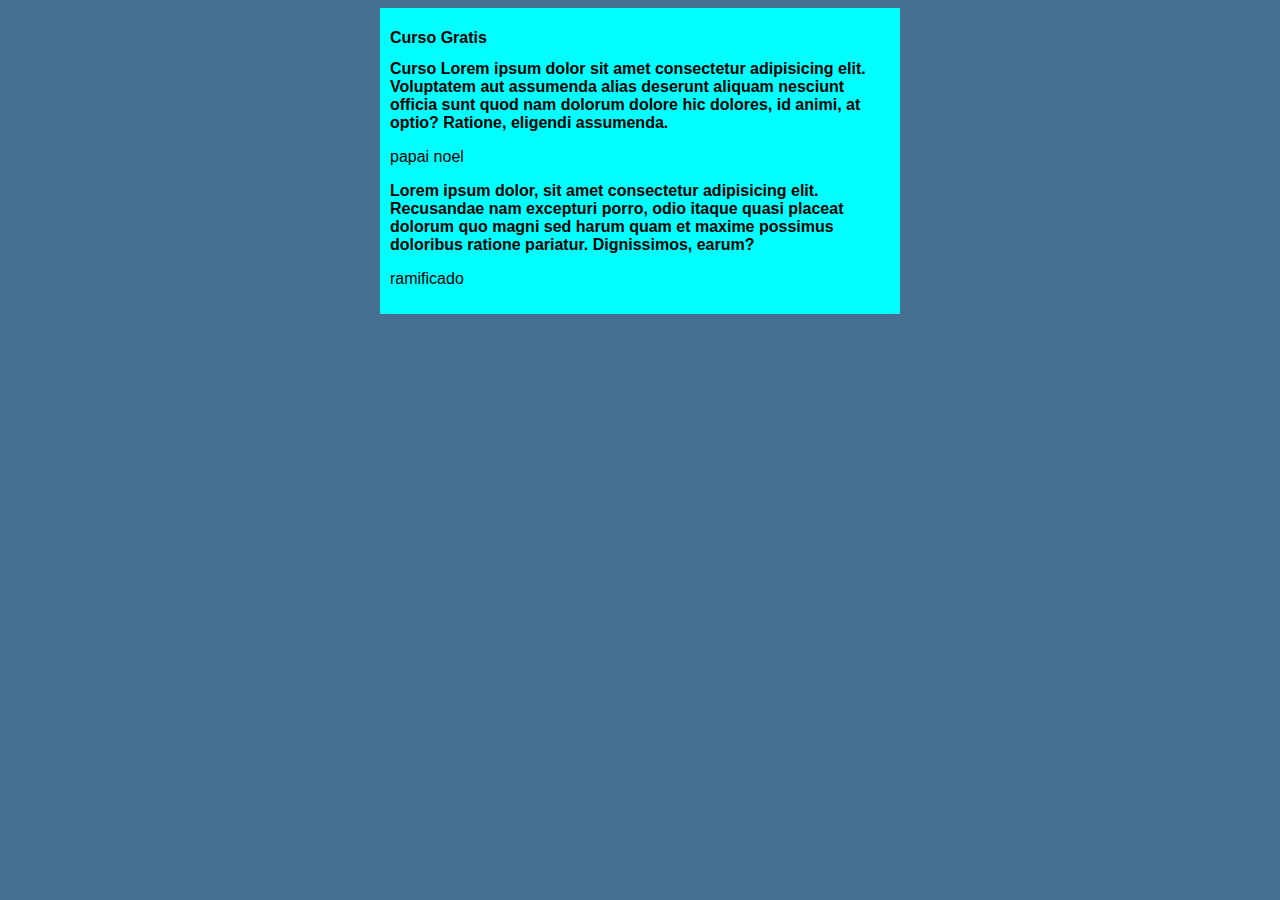
<file: index.html>
<!DOCTYPE html>
<html lang="pt-br">
<head>
    <meta charset="UTF-8">
    <meta name="viewport" content="width=device-width, initial-scale=1.0">
    <title>Projeto Site Git e GitHub</title>
    <link rel="stylesheet" href="estilos/style.css">
</head>
<body>
    <main>
        <header>
            <h1>Curso Gratis</h1>
        </header>
        <article>
            <h2>Curso Lorem ipsum dolor sit amet consectetur adipisicing elit. Voluptatem aut assumenda alias deserunt aliquam nesciunt officia sunt quod nam dolorum dolore hic dolores, id animi, at optio? Ratione, eligendi assumenda.</h2>
            <p>papai noel</p>
        </article>
        <article>
            <h2>Lorem ipsum dolor, sit amet consectetur adipisicing elit. Recusandae nam excepturi porro, odio itaque quasi placeat dolorum quo magni sed harum quam et maxime possimus doloribus ratione pariatur. Dignissimos, earum?</h2>
            <p>ramificado</p>
        </article>
    </main>
</body>
</html>
</file>
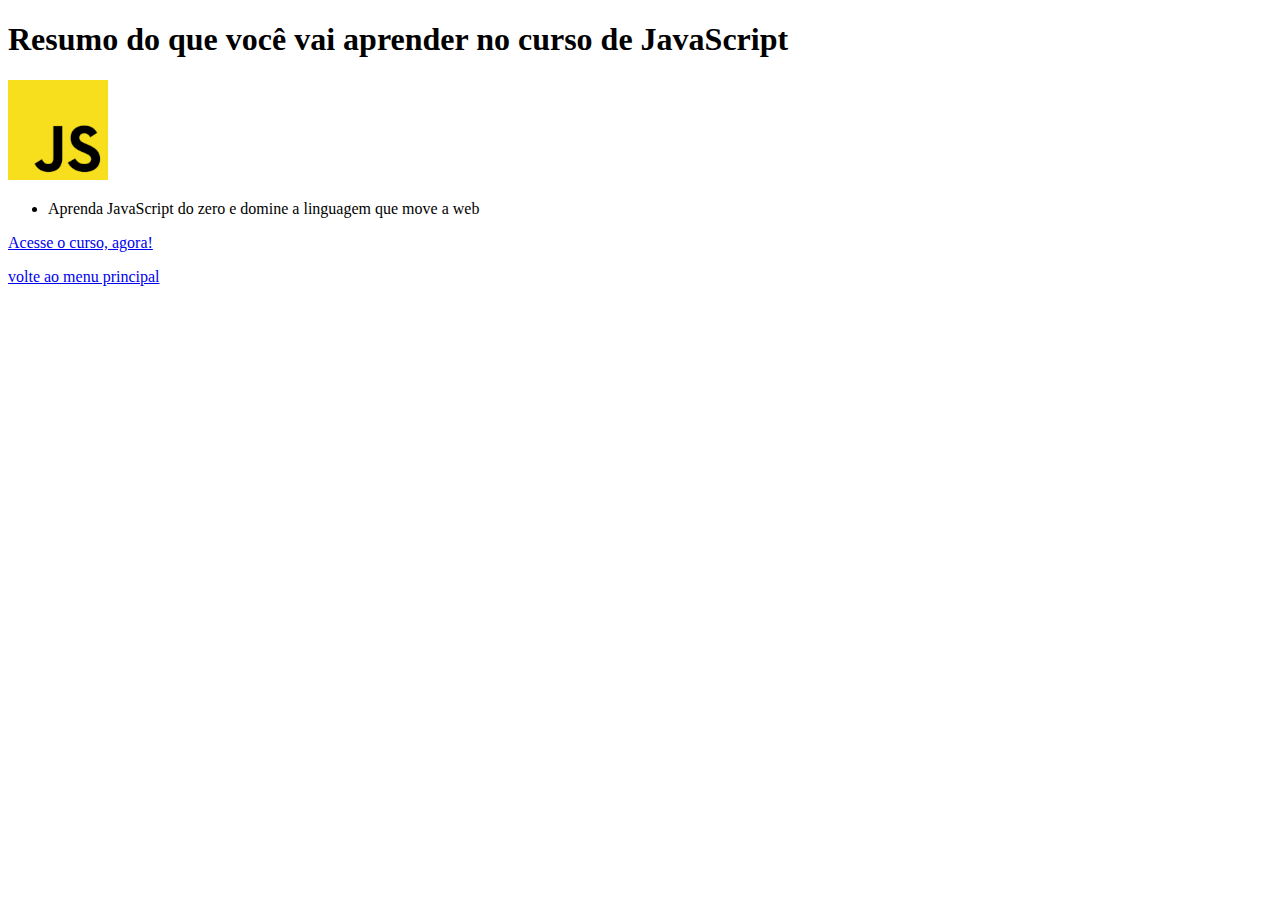
<file: pag002.html>
<!DOCTYPE html>
<html lang="pt-br">
<head>
    <meta charset="UTF-8">
    <meta name="viewport" content="width=device-width, initial-scale=1.0">
    <title>Curso de JavaScript</title>
    <link rel="shortcut icon" href="favicon/Gokuzinho.ico" type="image/x-icon">
</head>
<body>
    <h1>Resumo do que você vai aprender no curso de JavaScript</h1>
    <img src="imagens/javascript-100.png" alt="JavaScript">
    <ul>
        <li>Aprenda JavaScript do zero e domine a linguagem que move a web</li>
    </ul>
    <a href="https://www.cursoemvideo.com/curso/javascript/" target="_blank" type="external">
        <p>Acesse o curso, agora!</p>
    </a>
    <a href="../index.html">
        <p>volte ao menu principal</p>
    </a>
</body>
</html>
</file>
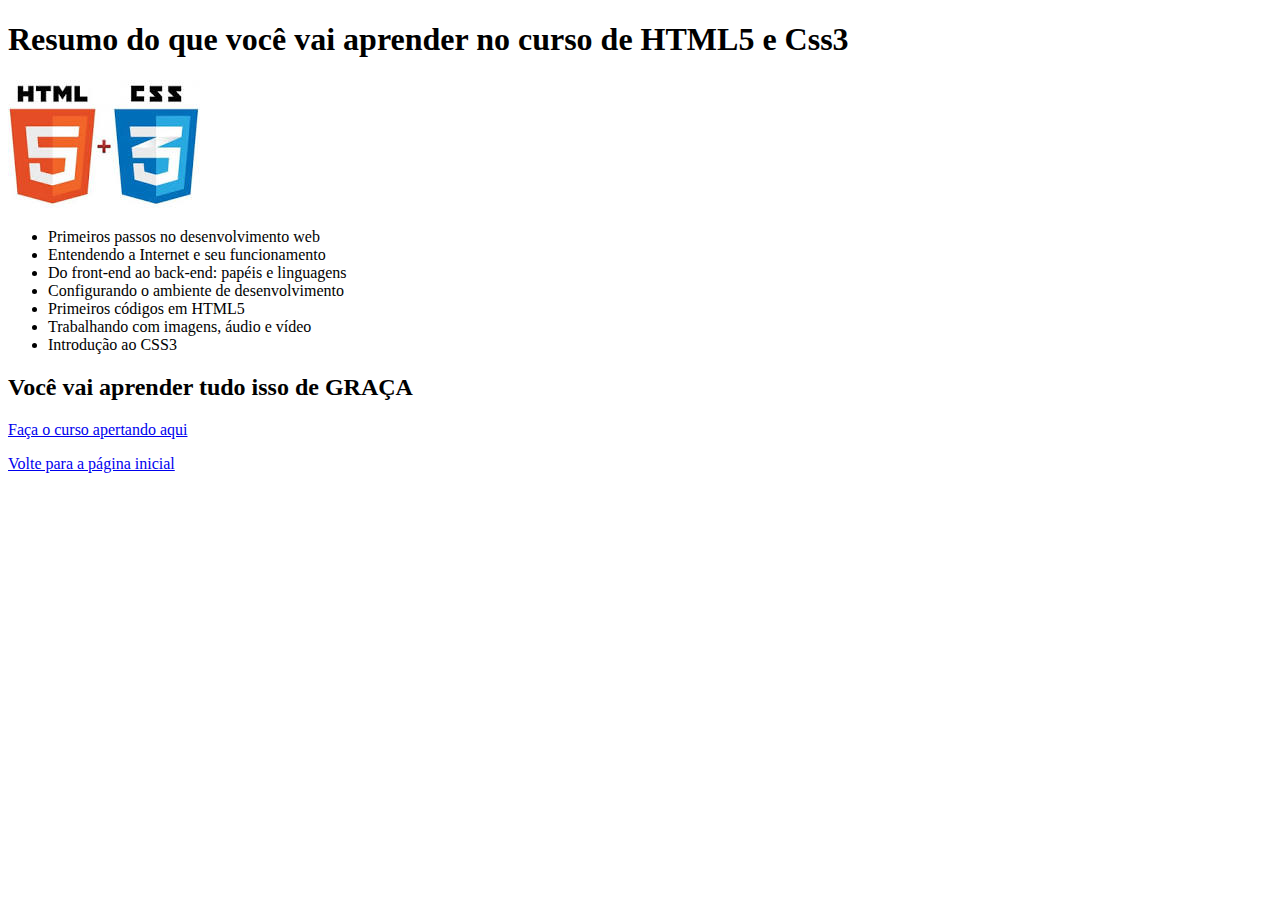
<file: pag003.html>
<!DOCTYPE html>
<html lang="pt-br">
<head>
    <meta charset="UTF-8">
    <meta name="viewport" content="width=device-width, initial-scale=1.0">
    <title>Resumo do que você vai aprender no curso</title>
    <link rel="shortcut icon" href="favicon/Gokuzinho.ico" type="image/x-icon">
</head>
<body>
    <h1>Resumo do que você vai aprender no curso de HTML5 e Css3</h1>  
    <img class="lado" src="imagens/html5-CSS3.jpg" alt="html5-CSS3">
    <ul>
        <li>Primeiros passos no desenvolvimento web</li>
        <li>Entendendo a Internet e seu funcionamento</li>
        <li>Do front-end ao back-end: papéis e linguagens</li>
        <li>Configurando o ambiente de desenvolvimento</li>
        <li>Primeiros códigos em HTML5</li>
        <li>Trabalhando com imagens, áudio e vídeo</li>
        <li>Introdução ao CSS3 </li> 
    </ul>
    <h2>Você vai aprender tudo isso de GRAÇA</h2>
    <a href="https://www.cursoemvideo.com/curso/html5-css3-modulo1/" target="_blank" type="external">
        <p>Faça o curso apertando aqui</p>
    </a>
    <a href="../index.html">
        <p>Volte para a página inicial</p>
    </a>
</body>
</html>
</file>
<file: estilos/style.css>
*{
    font-family: Arial, Helvetica, sans-serif;
    font-size: 16px;
}

body{
    background-color: rgb(70, 111, 146);
}

main{
    background-color: aqua;
    width: 500px;
    margin:auto;
    padding: 10px;
    box-shadow: 3px 3px 5px rgb(rgb(225, 82, 248), rgb(66, 1, 66), blue);
}
</file>
